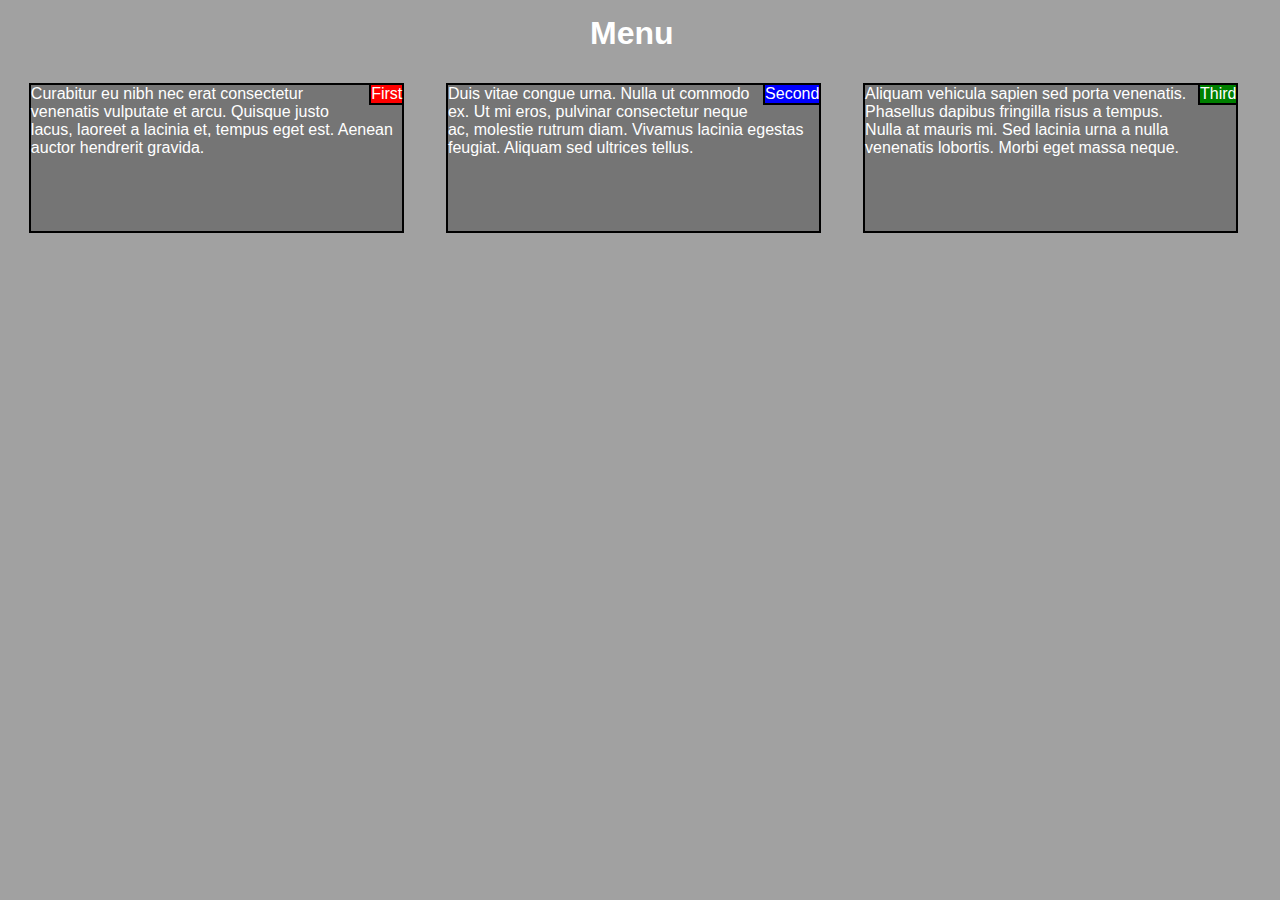
<file: module2-solution/index.html>
<!DOCTYPE html>
<html>
<head>
	<meta charset="utf-8">
    <meta name="viewport" content="width=device-width, initial-scale=1, shrink-to-fit=no">

	<link rel="stylesheet" href="styles.css">

	<title>Module 2 Solution</title>
</head>
<body>
	<div class="row">
		<div > 
			<h1 class="title text"> Menu </h1>
		</div>

		<div class="row">
			<div class="col-lg-4 col-md-6 col-sm-12">
				<p class="text" id="head1">First </p>
				<p class="text text-body">
					Curabitur eu nibh nec erat consectetur venenatis vulputate et arcu. Quisque justo lacus, laoreet a lacinia et, tempus eget est. Aenean auctor hendrerit gravida.
				</p>
			</div>
			<div class="col-lg-4 col-md-6 col-sm-12">
				<p class="text" id="head2">Second</p>
				<p class="text text-body">
					Duis vitae congue urna. Nulla ut commodo ex. Ut mi eros, pulvinar consectetur neque ac, molestie rutrum diam. Vivamus lacinia egestas feugiat. Aliquam sed ultrices tellus.
				</p>
			</div>
			<div class="col-lg-4 col-md-12 col-sm-12">
				<p class="text" id="head3">Third</p>
				<p class="text text-body">
					Aliquam vehicula sapien sed porta venenatis. Phasellus dapibus fringilla risus a tempus. Nulla at mauris mi. Sed lacinia urna a nulla venenatis lobortis. Morbi eget massa neque.
				</p>
			</div>
		</div>
		
	</div>


</body>
</html>
</file>
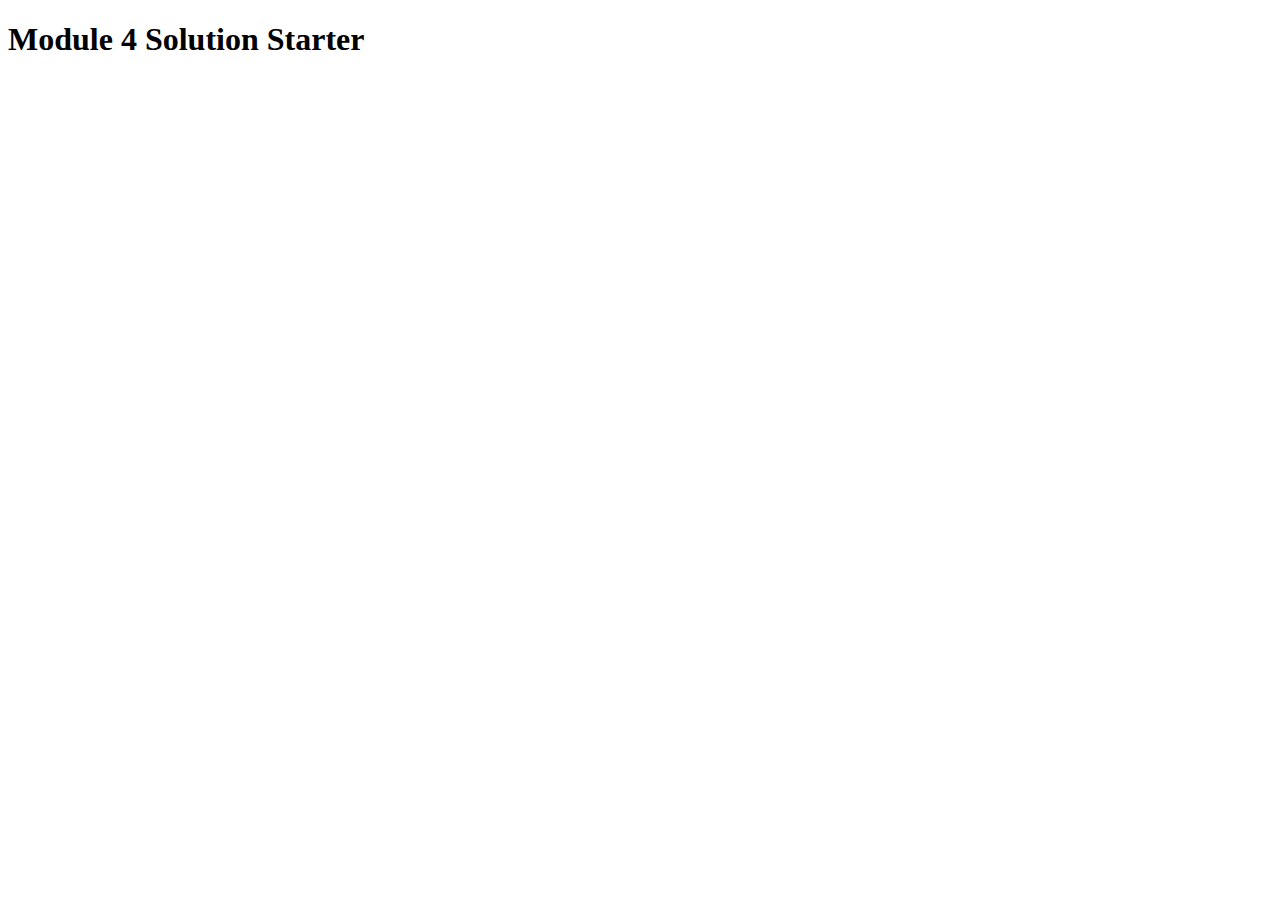
<file: module4-solution/index.html>
<!DOCTYPE html>
<html>
<head>
  <meta charset="utf-8">
  <title>Module 4 Solution Starter</title>
  <script>
    var names = []; // DO NOT REMOVE
    
  </script>
  <script src="SpeakHello.js"></script>
  <script src="SpeakGoodBye.js"></script>
  <script src="script.js"></script>
</head>
<body>
  <h1>Module 4 Solution Starter</h1>
</body>
</html>
</file>
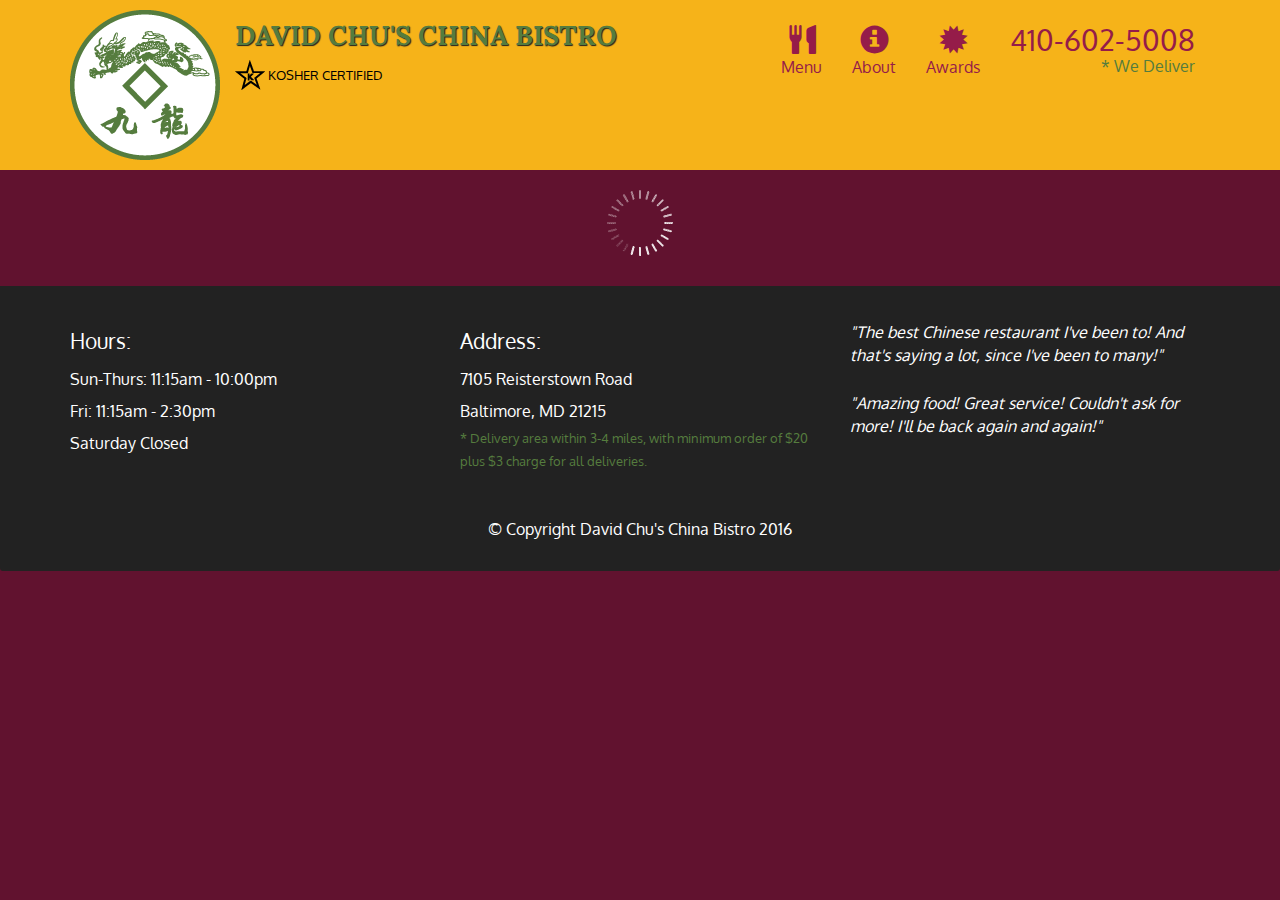
<file: module5-solution/index.html>
<!doctype html>
<html lang="en">
  <head>
    <meta charset="utf-8">
    <meta http-equiv="X-UA-Compatible" content="IE=edge">
    <meta name="viewport" content="width=device-width, initial-scale=1">
    <title>David Chu's China Bistro</title>
    <link rel="stylesheet" href="css/bootstrap.min.css">
    <link rel="stylesheet" href="css/styles.css">
    <link href='https://fonts.googleapis.com/css?family=Oxygen:400,300,700' rel='stylesheet' type='text/css'>
    <link href='https://fonts.googleapis.com/css?family=Lora' rel='stylesheet' type='text/css'>
  </head>
<body>
  <header>
    <nav id="header-nav" class="navbar navbar-default">
      <div class="container">
        <div class="navbar-header">
          <a href="index.html" class="pull-left visible-md visible-lg">
            <div id="logo-img" alt="Logo image"></div>
          </a>

          <div class="navbar-brand">
            <a href="index.html"><h1>David Chu's China Bistro</h1></a>
            <p>
              <img src="images/star-k-logo.png" alt="Kosher certification">
              <span>Kosher Certified</span>
            </p>
          </div>

          <button id="navbarToggle" type="button" class="navbar-toggle collapsed" data-toggle="collapse" data-target="#collapsable-nav" aria-expanded="false">
            <span class="sr-only">Toggle navigation</span>
            <span class="icon-bar"></span>
            <span class="icon-bar"></span>
            <span class="icon-bar"></span>
          </button>
        </div>
        
        <div id="collapsable-nav" class="collapse navbar-collapse">
           <ul id="nav-list" class="nav navbar-nav navbar-right">
            <li id="navHomeButton" class="visible-xs active">
              <a href="index.html">
                <span class="glyphicon glyphicon-home"></span> Home</a>
            </li>
            <li id="navMenuButton">
              <a href="#" onclick="$dc.loadMenuCategories();">
                <span class="glyphicon glyphicon-cutlery"></span><br class="hidden-xs"> Menu</a>
            </li>
            <li>
              <a href="#">
                <span class="glyphicon glyphicon-info-sign"></span><br class="hidden-xs"> About</a>
            </li>
            <li>
              <a href="#">
                <span class="glyphicon glyphicon-certificate"></span><br class="hidden-xs"> Awards</a>
            </li>
            <li id="phone" class="hidden-xs">
              <a href="tel:410-602-5008">
                <span>410-602-5008</span></a><div>* We Deliver</div>
            </li>
          </ul><!-- #nav-list -->
        </div><!-- .collapse .navbar-collapse -->
      </div><!-- .container -->
    </nav><!-- #header-nav -->
  </header>

  <div id="call-btn" class="visible-xs">
    <a class="btn" href="tel:410-602-5008">
    <span class="glyphicon glyphicon-earphone"></span>
    410-602-5008
    </a>
  </div>
  <div id="xs-deliver" class="text-center visible-xs">* We Deliver</div>

  <div id="main-content" class="container"></div>

  <footer class="panel-footer">
    <div class="container">
      <div class="row">
        <section id="hours" class="col-sm-4">
          <span>Hours:</span><br>
          Sun-Thurs: 11:15am - 10:00pm<br>
          Fri: 11:15am - 2:30pm<br>
          Saturday Closed
          <hr class="visible-xs">
        </section>
        <section id="address" class="col-sm-4">
          <span>Address:</span><br>
          7105 Reisterstown Road<br>
          Baltimore, MD 21215
          <p>* Delivery area within 3-4 miles, with minimum order of $20 plus $3 charge for all deliveries.</p>
          <hr class="visible-xs">
        </section>
        <section id="testimonials" class="col-sm-4">
          <p>"The best Chinese restaurant I've been to! And that's saying a lot, since I've been to many!"</p>
          <p>"Amazing food! Great service! Couldn't ask for more! I'll be back again and again!"</p>
        </section>
      </div>
      <div class="text-center">&copy; Copyright David Chu's China Bistro 2016</div>
    </div>
  </footer>

  <!-- jQuery (Bootstrap JS plugins depend on it) -->
  <script src="js/jquery-2.1.4.min.js"></script>
  <script src="js/bootstrap.min.js"></script>
  <script src="js/ajax-utils.js"></script>
  <script src="js/script.js"></script>
</body>
</html>
</file>
<file: module2-solution/styles.css>
* {
	box-sizing: border-box;
}

body {
	background-color: #a1a1a1;
}

h1 {
	margin-top: 15px;
	margin-bottom: 15px;
}

.row {
	width: 100%;
}

.title {
	margin-left: auto;
	margin-right: auto;
	width: 100px;
}

.text {
	font-family: "Comic Sans MS", cursive, sans-serif;
	color: white;

}

.text-body {
	background-color: #757575;
	width: 90%;
	height: 150px;
	margin-left: auto;
	margin-right: auto;
	border: 2px solid black;
}

#head1 {
	background-color: red;
	border: 2px solid black;
	float: right;
	margin-left: auto;
	margin-right: 5%;
}

#head2 {
	background-color: blue;
	border: 2px solid black;
	float: right;
	margin-left: auto;
	margin-right: 5%;
}

#head3 {
	background-color: green;
	border: 2px solid black;
	float: right;
	margin-left: auto;
	margin-right: 5%;
}

@media (min-width: 992px) {
	.col-lg-3, .col-lg-4, .col-lg-12 {
		float: left;
		
	}

	.col-lg-3 {
		width: 25%;
	}
	
	.col-lg-4 {
		width: 33%;
	}

	.col-lg-12 {
		width: 100%;
	}

	
}

@media (min-width: 768px) and (max-width: 991px) {
	.col-md-6, .col-md-12 {
		float: left;
	}

	.col-md-6 {
		width: 50%;
	}

	.col-md-12 {
		width: 100%;
	}

}

@media (max-width: 767px ) {
	.col-sm-9, .col-sm-12 {
		float: left;
	}

	.col-sm-9 {
		width: 75%;
	}

	.col-sm-12 {
		width: 100%;
	}

}
</file>
<file: module5-solution/css/styles.css>
body {
  font-size: 16px;
  color: #fff;
  background-color: #61122f;
  font-family: 'Oxygen', sans-serif;
}

/** HEADER **/
#header-nav {
  background-color: #f6b319;
  border-radius: 0;
  border: 0;
}

#logo-img {
  background: url('../images/restaurant-logo_large.png') no-repeat;
  width: 150px;
  height: 150px;
  margin: 10px 15px 10px 0;
}

.navbar-brand {
  padding-top: 25px;
}
.navbar-brand h1 { /* Restaurant name */
  font-family: 'Lora', serif;
  color: #557c3e;
  font-size: 1.5em;
  text-transform: uppercase;
  font-weight: bold;
  text-shadow: 1px 1px 1px #222;
  margin-top: 0;
  margin-bottom: 0;
  line-height: .75;
}
.navbar-brand a:hover, .navbar-brand a:focus {
  text-decoration: none;
}
.navbar-brand p { /* Kosher cert */
  color: #000;
  text-transform: uppercase;
  font-size: .7em;
  margin-top: 15px;
}
.navbar-brand p span { /* Star-K */
  vertical-align: middle;
}

#nav-list {
  margin-top: 10px;
}
#nav-list a {
  color: #951C49;
  text-align: center;
}
#nav-list a:hover {
  background: #E7E7E7;
}
#nav-list a span {
  font-size: 1.8em;
}

#phone {
  margin-top: 5px;
}
#phone a { /* Phone number */
  text-align: right;
  padding-bottom: 0;
}
#phone div { /* We Deliver */
  color: #557c3e;
  text-align: right;
  padding-right: 15px;
}

.navbar-header button.navbar-toggle, .navbar-header .icon-bar {
  border: 1px solid #61122f;
}
.navbar-header button.navbar-toggle {
  clear: both;
  margin-top: -30px;
}
/* END HEADER */

/* FOOTER */
.panel-footer {
  margin-top: 30px;
  padding-top: 35px;
  padding-bottom: 30px;
  background-color: #222;
  border-top: 0;
}
.panel-footer div.row {
  margin-bottom: 35px;
}
#hours, #address {
  line-height: 2;
}
#hours > span, #address > span {
  font-size: 1.3em;
}
#address p {
  color: #557c3e;
  font-size: .8em;
  line-height: 1.8;
}
#testimonials {
  font-style: italic;
}
#testimonials p:nth-child(2) {
  margin-top: 25px;
}
/* END FOOTER */



/* HOME PAGE */
.container .jumbotron {
  box-shadow: 0 0 50px #3F0C1F;
  border: 2px solid #3F0C1F;
}

#menu-tile, #specials-tile, #map-tile {
  height: 250px;
  width: 100%;
  margin-bottom: 15px;
  position: relative;
  border: 2px solid #3F0C1F;
  overflow: hidden;
}
#menu-tile:hover, #specials-tile:hover, #map-tile:hover {
  box-shadow: 0 1px 5px 1px #cccccc;
}
#menu-tile {
  background: url('../images/menu-tile.jpg') no-repeat;
  background-position: center;
}
#specials-tile {
  background: url('../images/specials-tile.jpg') no-repeat;
  background-position: center;
}
#menu-tile span, #specials-tile span, #map-tile span {
  position: absolute;
  bottom: 0;
  right: 0;
  width: 100%;
  text-align: center;
  font-size: 1.6em;
  text-transform: uppercase;
  background-color: #000;
  color: #fff;
  opacity: .8;
}
/* END HOME PAGE */

/* MENU CATEGORIES PAGE */
.category-tile { 
  position: relative;
  border: 2px solid #3F0C1F;
  overflow: hidden;
  width: 200px;
  height: 200px;
  margin: 0 auto 15px;
}
.category-tile span {
  position: absolute;
  bottom: 0;
  right: 0;
  width: 100%;
  text-align: center;
  font-size: 1.2em;
  text-transform: uppercase;
  background-color: #000;
  color: #fff;
  opacity: .8;
}
.category-tile:hover {
  box-shadow: 0 1px 5px 1px #cccccc;
}

#menu-categories-title + div {
  margin-bottom: 50px;
}
/* END MENU CATEGORIES PAGE */

/* SINGLE CATEGORY PAGE */
.menu-item-tile {
  margin-bottom: 25px;
}
.menu-item-tile hr {
  width: 80%;
}
.menu-item-tile .menu-item-price {
  font-size: 1.1em;
  text-align: right;
  margin-top: -15px;
  margin-right: -15px;
}
.menu-item-tile .menu-item-price span {
  font-size: .6em;
}
.menu-item-photo {
  position: relative;
  border: 2px solid #3F0C1F; 
  overflow: hidden;
  padding: 0;
  margin-right: -15px;
  margin-left: auto;
  margin-bottom: 20px;
  max-width: 250px;
}
.menu-item-photo div {
  position: absolute;
  bottom: 0;
  right: 0;
  width: 80px;
  background-color: #557c3e;
  text-align: center;
}
.menu-item-description {
  padding-right: 30px;
}
h3.menu-item-title {
  margin: 0 0 10px;
}
.menu-item-details {
  font-size: .9em;
  font-style: italic;
}
/* END SINGLE CATEGORY PAGE */


/********** Large devices only **********/
@media (min-width: 1200px) {
  .container .jumbotron {
    background: url('../images/jumbotron_1200.jpg') no-repeat;
    height: 675px;
  }
}

/********** Medium devices only **********/
@media (min-width: 992px) and (max-width: 1199px) {
  /* Header */
  #logo-img {
    background: url('../images/restaurant-logo_medium.png') no-repeat;
    width: 100px;
    height: 100px;
    margin: 5px 5px 5px 0;
  }
  /* End Header */

  /* Home Page */
  .container .jumbotron {
    background: url('../images/jumbotron_992.jpg') no-repeat;
    height: 558px;
  }
  /* End Home Page */
}

/********** Small devices only **********/
@media (min-width: 768px) and (max-width: 991px) {
  /* Home Page */
  .container .jumbotron {
    background: url('../images/jumbotron_768.jpg') no-repeat;
    height: 432px;
  }
  /* End Home Page */
}

/********** Extra small devices only **********/
@media (max-width: 767px) {
  /* Header */
  .navbar-brand {
    padding-top: 10px;
    height: 80px;
  }
  .navbar-brand h1 { /* Restaurant name */
    padding-top: 10px;
    font-size: 5vw; /* 1vw = 1% of viewport width */
  }
  .navbar-brand p { /* Kosher cert */
    font-size: .6em;
    margin-top: 12px;
  }
  .navbar-brand p img { /* Star-K */
    height: 20px;
  }

  #collapsable-nav a { /* Collapsed nav menu text */
    font-size: 1.2em;
  }
  #collapsable-nav a span { /* Collapsed nav menu glyph */
    font-size: 1em;
    margin-right: 5px;
  }

  #call-btn > a {
    font-size: 1.5em;
    display: block;
    margin: 0 20px;
    padding: 10px;
    border: 2px solid #fff;
    background-color: #f6b319;
    color: #951c49;
  }
  #xs-deliver {
    margin-top: 5px;
    font-size: .7em;
    letter-spacing: .1em;
    text-transform: uppercase;
  }
  /* End Header */

  /* Footer */
  .panel-footer section {
    margin-bottom: 30px;
    text-align: center;
  }
  .panel-footer section:nth-child(3) {
    margin-bottom: 0; /* margin already exists on the whole row */
  }
  .panel-footer section hr {
    width: 50%;
  }
  /* End Footer */

  /* Home Page */
  .container .jumbotron {
    margin-top: 30px;
    padding: 0;
  }
  #menu-tile, #specials-tile {
    width: 360px;
    margin: 0 auto 15px;
  }

  .menu-item-photo {
    margin-right: auto;
  }
  .menu-item-tile .menu-item-price {
    text-align: center;
  }
  .menu-item-description {
    text-align: center;;
  }
}


/********** Super extra small devices Only :-) (e.g., iPhone 4) **********/
@media (max-width: 479px) {
  /* Header */
  .navbar-brand h1 { /* Restaurant name */
    padding-top: 5px;
    font-size: 6vw;
  }
  /* End Header */
  
  /* Home page */
  #menu-tile, #specials-tile {
    width: 280px;
    margin: 0 auto 15px;
  }

  .col-xxs-12 {
    position: relative;
    min-height: 1px;
    padding-right: 15px;
    padding-left: 15px;
    float: left;
    width: 100%;
  }
}
</file>
